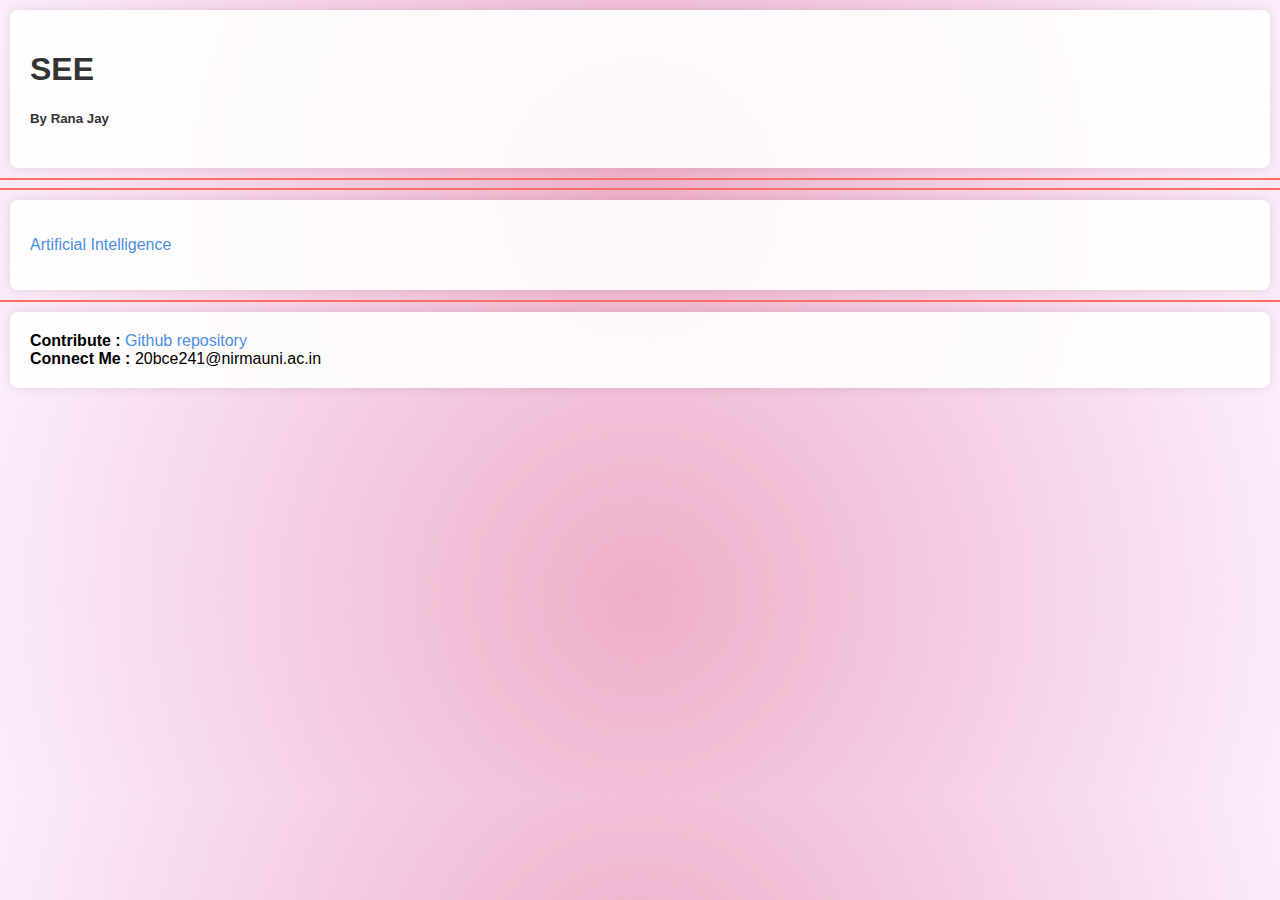
<file: index.html>
<!DOCTYPE html>
<!-- Created by Rana Jay on 17/12/2023 -->

<!-- new comment  -->

<html lang="en">
<head>
    <meta charset="UTF-8">
    <meta name="viewport" content="width=device-width, initial-scale=1.0">
    <title> SEE materials </title>
    <link rel="stylesheet" href="rj.css">
</head>
<body>

    <div class="header">
        <h1>SEE </h1>
        <h5>By Rana Jay</h5>
    </div>

    <hr><hr>

    <div>
        <ul>
            <li>
                <a href="ai.html">Artificial Intelligence</a>
            </li>
        </ul>
    </div>
    <hr>
    <div>
        <b>Contribute : </b>
        <a href="https://github.com/RanaJay3101/see"> Github repository </a>
        <br>

        <b>Connect Me : </b>
        20bce241@nirmauni.ac.in
    </div>
</body>
</html>
</file>
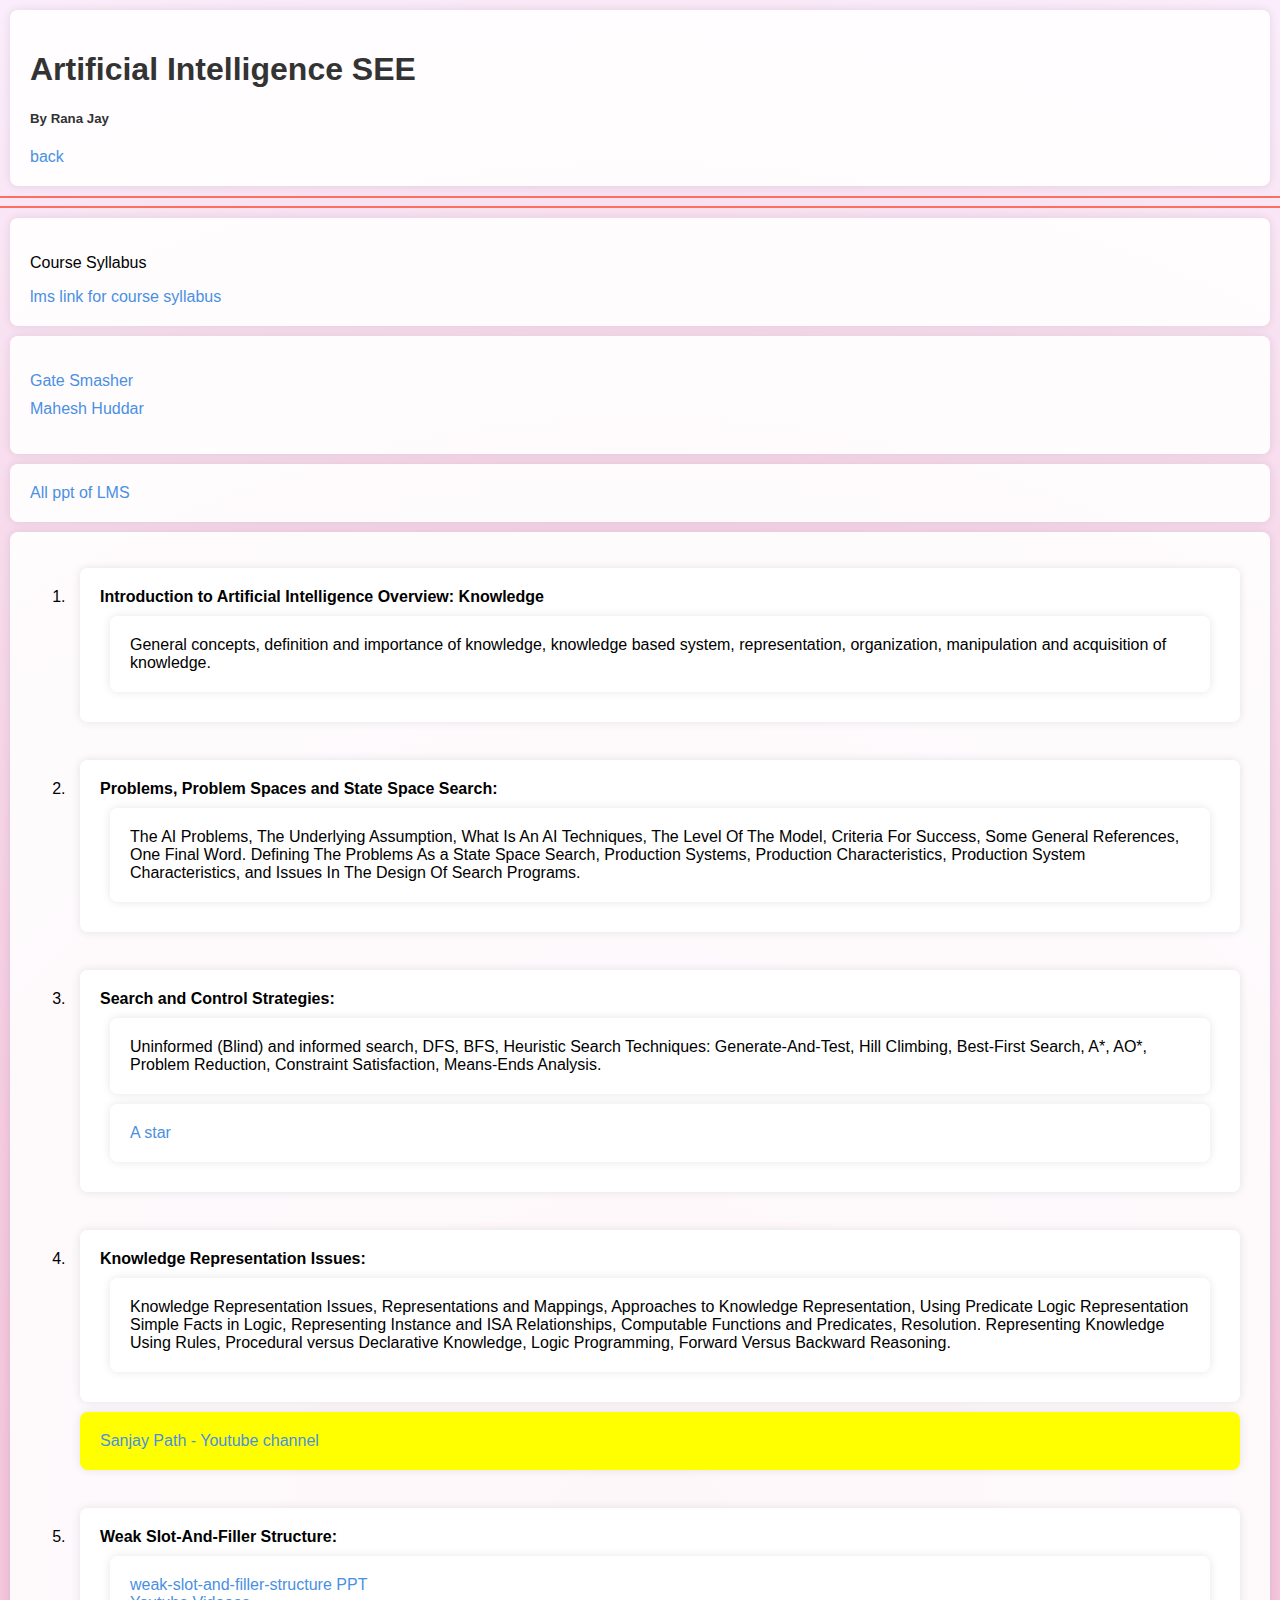
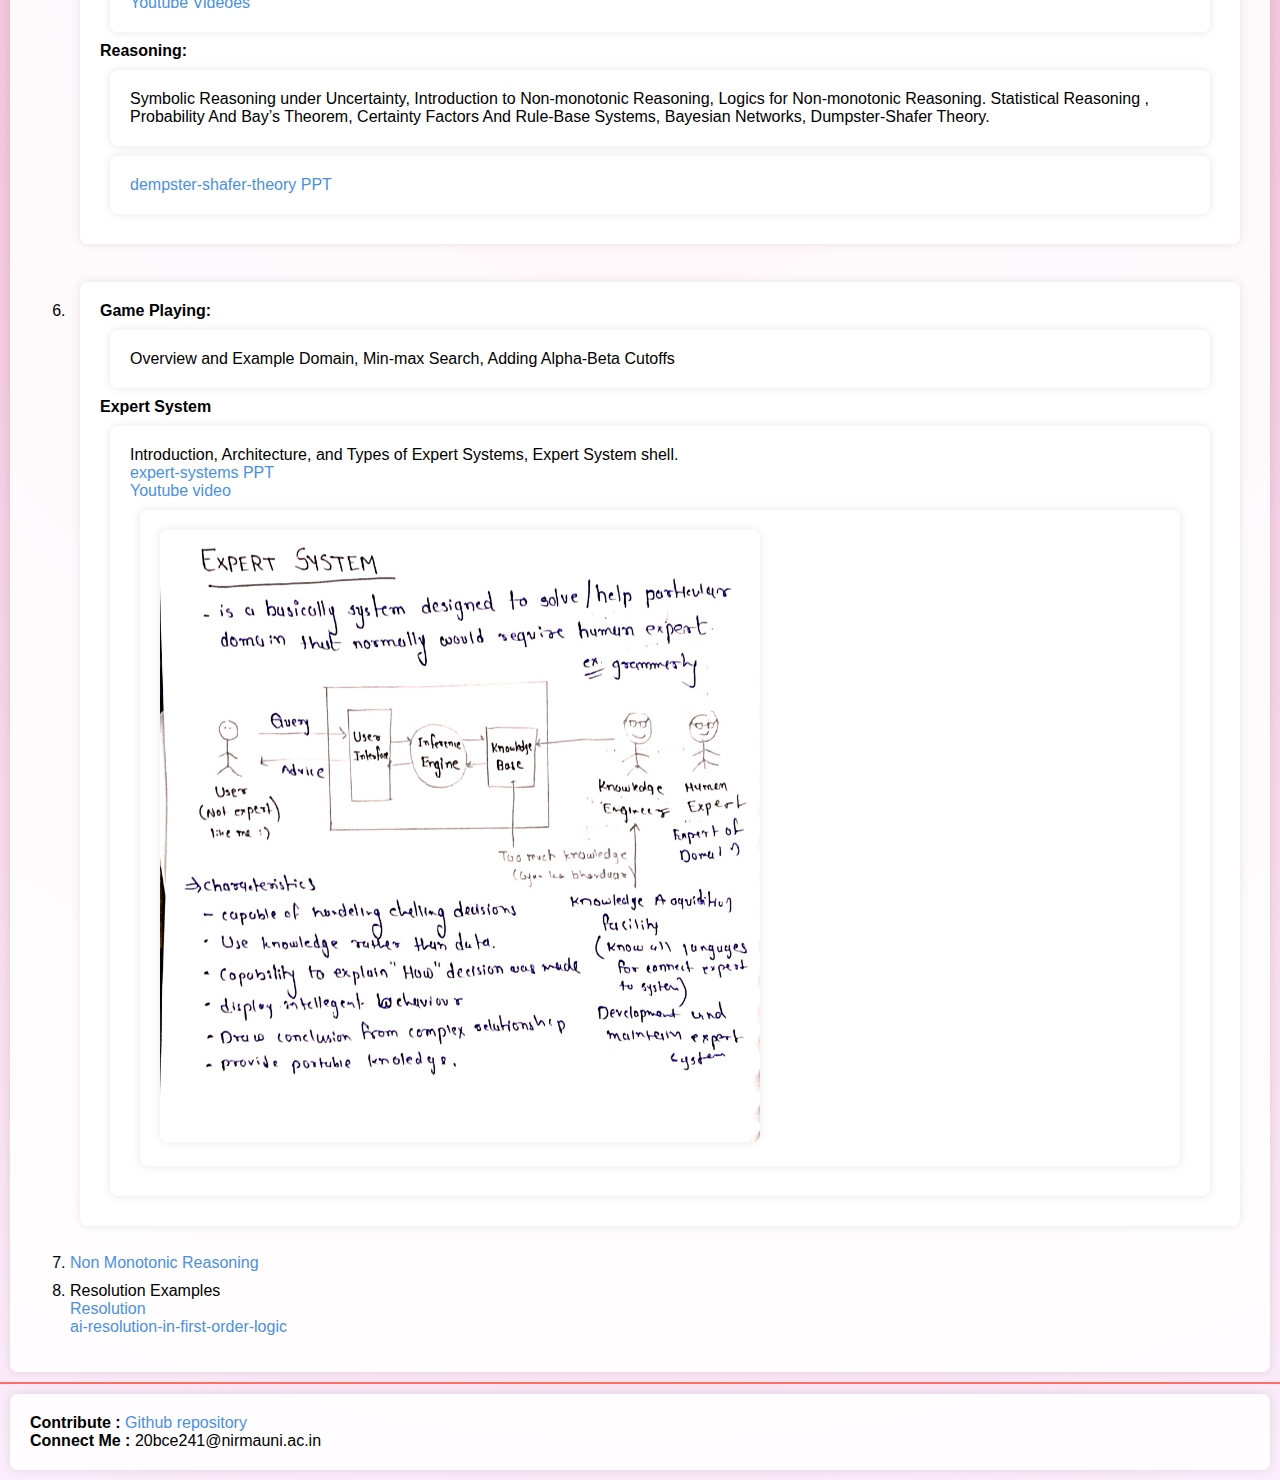
<file: ai.html>
<!DOCTYPE html>
<!-- Created by Rana Jay on 17/12/2023 -->

<!-- new comment  -->

<html lang="en">
<head>
    <meta charset="UTF-8">
    <meta name="viewport" content="width=device-width, initial-scale=1.0">
    <title>Artitificial Intelligence SEE materials </title>
    <link rel="stylesheet" href="rj.css">
</head>
<body>

    <div class="header">
        <h1>Artificial Intelligence SEE </h1>
        <h5>By Rana Jay</h5>
        <a href="\">back</a>
    </div>

    <hr><hr>

    <div>
        <p>Course Syllabus 
        </p>

        <a href="https://lms.nirmauni.ac.in/mod/book/view.php?id=217607&chapterid=13472">lms link for course syllabus</a>
    </div>

    <div>
        <ul>
            <li>
                <a href="https://www.youtube.com/playlist?list=PLxCzCOWd7aiHGhOHV-nwb0HR5US5GFKFI">Gate Smasher</a><br>
            </li>

            <li>
                <a href="https://www.youtube.com/playlist?list=PL4gu8xQu0_5JrWjrWNMmXNx4zFwRrpqCR">Mahesh Huddar</a>
            </li>

            
        </ul>
    </div>

    <div>
        <a href="https://drive.google.com/drive/folders/1FXFJYzmyfm6DIE4YNmIs_-WnkcV51mir?usp=sharing">All ppt of LMS </a>
    </div>
    <div>
        <ol>
            <li>
                <div>
                    <b>
                        Introduction to Artificial Intelligence Overview:        
                    </b>

                    <b>Knowledge</b>
                    <div>
                        General concepts, definition and importance of knowledge, knowledge based system, representation, organization, manipulation and acquisition of knowledge.
                    </div>
                </div>
            </li>
            <br>

            <li>
                <div>
                    <b>Problems, Problem Spaces and State Space Search:</b>
                <div>
                    The AI Problems, The Underlying Assumption, What Is An AI Techniques, The Level Of The Model, Criteria For Success, Some General References, One Final Word. Defining The Problems As a State Space Search, Production Systems, Production Characteristics, Production System Characteristics, and Issues In The Design Of Search Programs.
                </div>
                </div>
            </li>
            <br>

            <li>
                <div>
                    <b>Search and Control Strategies: </b>
                    <div>
                        Uninformed (Blind) and informed search, DFS, BFS, Heuristic Search Techniques: Generate-And-Test, Hill Climbing, Best-First Search, A*, AO*, Problem Reduction, Constraint Satisfaction, Means-Ends Analysis.
                    </div>

                    <div>
                        <a href="https://www.redblobgames.com/pathfinding/a-star/introduction.html">A star </a>
                    </div>
                </div>
            </li>
            <br>

            <li>
                <div>
                    <b>Knowledge Representation Issues: </b>
                    <div>
                        Knowledge Representation Issues, Representations and Mappings, Approaches to   Knowledge Representation, Using Predicate Logic Representation Simple Facts in Logic, Representing Instance and ISA Relationships, Computable Functions and Predicates, Resolution. Representing Knowledge Using Rules, Procedural versus Declarative Knowledge, Logic Programming, Forward Versus Backward Reasoning.                    </div>
                </div>

                <div style="background-color: rgb(255, 255, 0);">
                    
                        <a href="https://www.youtube.com/watch?v=rLFXyT10_As&list=PL09DGz_tVz8IvBmN93WL2RUiS-DvzGrVU&index=16&ab_channel=SanjayPathak">Sanjay Path - Youtube channel  </a>
                    
                </div>
            </li>
            <br>

            <li>
                <div>
                    <b>Weak Slot-And-Filler Structure: </b>

                    <div>
                        <a href="https://www.slideshare.net/ameykerkar/weak-slot-and-filler-structure">weak-slot-and-filler-structure PPT</a> <br>

                        <a href="https://www.youtube.com/playlist?list=PLVeZadFfde2BOnH1M33rF5e-0mSozOiPg">Youtube Videoes </a>
                    </div>

                    <b>Reasoning: </b>

                    <div>
                        Symbolic Reasoning under Uncertainty, Introduction to Non-monotonic Reasoning, Logics for Non-monotonic Reasoning. Statistical Reasoning , Probability And Bay’s Theorem, Certainty Factors And Rule-Base Systems, Bayesian Networks, Dumpster-Shafer Theory.
                    </div>

                    <div>
                        
                            <a href="https://www.slideserve.com/aurelia-evans/dempster-shafer-theory">dempster-shafer-theory PPT</a>
                        
                    </div>
                </div>
            </li>
            <br>

            <li>
                <div>
                    <b>Game Playing: </b>
                    <div>
                        Overview and Example Domain, Min-max Search, Adding Alpha-Beta Cutoffs
                    </div>

                    <b>Expert System</b>
                    <div>
                        Introduction, Architecture, and Types of Expert Systems, Expert System shell.
                        <br>
                        <a href="https://www.slideshare.net/jithinclashes/expert-systems-28549142">expert-systems PPT </a> <br>
                        <a href="https://www.youtube.com/watch?v=o0GFC6c_k4g&ab_channel=PerfectComputerEngineer">Youtube video </a>

                        <div>
                            <img class="exp" src="ExpertSystem.jpeg" alt="Expert System " width="600" height="450">
                        </div>

                    </div>
                </div>
            </li>
            <br>

            

            <li>
                <a href="https://slideplayer.com/slide/12114822/">Non Monotonic Reasoning</a>
            </li>

            <li>
                Resolution Examples <br>
                <a href="https://www.cs.utexas.edu/users/novak/reso.html">Resolution</a> <br>
                <a href="https://www.javatpoint.com/ai-resolution-in-first-order-logic">ai-resolution-in-first-order-logic</a>        <br>
             </li>
            
        </ol>
    </div>

    <hr>
    <div>
        <b>Contribute : </b>
        <a href="https://github.com/RanaJay3101/see"> Github repository </a>
        <br>

        <b>Connect Me : </b>
        20bce241@nirmauni.ac.in
    </div>
</body>
</html>
</file>
<file: rj.css>
body {
    background: rgb(238, 174, 202);
    background: radial-gradient(circle, rgba(238, 174, 202, 1) 0%, rgba(231, 148, 233, 0.1657913165266106) 100%);
    font-family: 'Arial', sans-serif;
    margin: 0;
    padding: 0;
}

div {
    background-color: rgba(255, 255, 255, 0.9);
    padding: 20px;
    margin: 10px;
    border-radius: 8px;
    box-shadow: 0 0 10px rgba(0, 0, 0, 0.1);
}

h1, h5 {
    color: #333;
}

ul {
    list-style: none;
    padding: 0;
}

li {
    margin-bottom: 10px;
}

a {
    color: #4a90e2;
    text-decoration: none;
    transition: color 0.3s ease-in-out;
}

a:hover {
    color: #ff6f61;
}

hr {
    border: none;
    border-top: 2px solid #ff6f61;
}

.exp {
    max-width: 100%;
    height: auto;
    border-radius: 8px;
    box-shadow: 0 0 10px rgba(0, 0, 0, 0.1);
}
</file>
